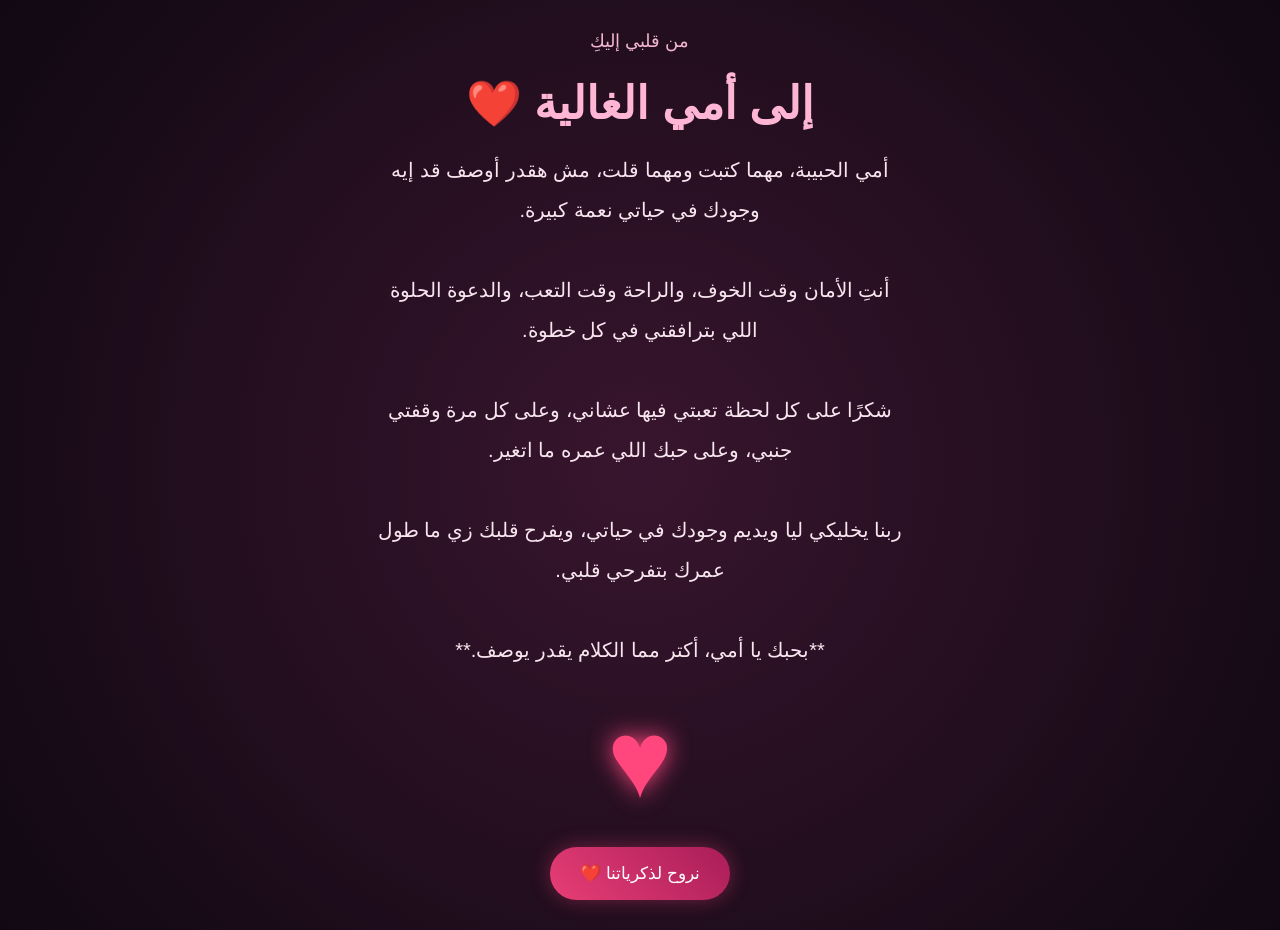
<file: Mom-love/message.html>
<!DOCTYPE html>
<html lang="ar" dir="rtl">
<head>
    <meta charset="UTF-8">
    <meta name="viewport" content="width=device-width, initial-scale=1.0">
    <title>رسالة إلى أمي ❤️</title>
    <link rel="stylesheet" href="style.css">
</head>
<body>

    <main class="home">
        <div class="small-text">من قلبي إليكِ</div>

        <h1>إلى أمي الغالية ❤️</h1>

        <p>
            أمي الحبيبة، مهما كتبت ومهما قلت،
            مش هقدر أوصف قد إيه وجودك في حياتي نعمة كبيرة.
            <br><br>
            أنتِ الأمان وقت الخوف، والراحة وقت التعب،
            والدعوة الحلوة اللي بترافقني في كل خطوة.
            <br><br>
            شكرًا على كل لحظة تعبتي فيها عشاني،
            وعلى كل مرة وقفتي جنبي،
            وعلى حبك اللي عمره ما اتغير.
            <br><br>
            ربنا يخليكي ليا ويديم وجودك في حياتي،
            ويفرح قلبك زي ما طول عمرك بتفرحي قلبي.
            <br><br>
            **بحبك يا أمي، أكتر مما الكلام يقدر يوصف.**
        </p>

        <div class="heart">♥</div>

        <button onclick="location.href='memories.html'">
            نروح لذكرياتنا ❤️
        </button>

    </main>

</body>
</html>
</file>
<file: Mom-love/style.css>
* {
    margin: 0;
    padding: 0;
    box-sizing: border-box;
}

body {
    min-height: 100vh;
    background: radial-gradient(circle, #38152e, #100812);
    color: white;
    font-family: Tahoma, sans-serif;
    display: flex;
    justify-content: center;
    align-items: center;
    text-align: center;
    overflow-x: hidden;
}

.home {
    padding: 30px;
    max-width: 600px;
    animation: appear 1.5s ease;
}

.small-text {
    color: #f3b6d0;
    font-size: 18px;
    margin-bottom: 25px;
}

h1 {
    font-size: 45px;
    color: #ffb6d5;
    margin-bottom: 20px;
}

p {
    font-size: 20px;
    line-height: 2;
    color: #f8e6ef;
}

.heart {
    font-size: 110px;
    color: #ff477e;
    margin: 25px;
    text-shadow: 0 0 25px #ff477e;
    animation: beat 1.3s infinite;
}

button {
    background: linear-gradient(45deg, #e83e75, #a91d59);
    color: white;
    border: none;
    padding: 16px 30px;
    border-radius: 35px;
    font-size: 17px;
    cursor: pointer;
    box-shadow: 0 0 20px #e83e7566;
}

button:hover {
    transform: scale(1.05);
}

.footer {
    margin-top: 45px;
    color: #c9a4b6;
    font-size: 14px;
}

@keyframes beat {
    50% { transform: scale(1.18); }
}

@keyframes appear {
    from { opacity: 0; transform: translateY(25px); }
    to { opacity: 1; transform: translateY(0); }
}

.gallery {
    display: grid;
    grid-template-columns: repeat(auto-fit, minmax(180px, 1fr));
    gap: 20px;
    margin: 35px 0;
}

.photo {
    background: #ffffff12;
    padding: 12px;
    border: 1px solid #ffb6d555;
    border-radius: 18px;
    transition: 0.4s;
}

.photo:hover {
    transform: translateY(-8px);
    box-shadow: 0 0 25px #ff477e55;
}

.photo img {
    width: 100%;
    height: 190px;
    object-fit: cover;
    border-radius: 12px;
}

.photo span {
    display: block;
    margin-top: 12px;
    color: #ffb6d5;
}

.heart-page {
    background: radial-gradient(circle, #250b1c, #030303 75%);
    overflow: hidden;
}

.heart-container {
    width: 100%;
    padding: 20px;
    text-align: center;
}

.heart-container h1 {
    color: #ffb4d0;
    font-size: 32px;
}

.heart-scene {
    width: 280px;
    height: 280px;
    margin: 35px auto;
    display: flex;
    justify-content: center;
    align-items: center;
    perspective: 1000px;
    touch-action: none;
}

.heart-3d {
    width: 220px;
    height: 220px;
    position: relative;
    display: flex;
    align-items: center;
    justify-content: center;
    transform-style: preserve-3d;
    cursor: grab;
    user-select: none;
    will-change: transform;
}

.heart-3d > span {
    position: absolute;
    font-size: 210px;
    line-height: 1;
    color: #ed164f;
    text-shadow:
        1px 2px 2px #ffb2c9,
        3px 5px 3px #8d092e,
        6px 10px 5px #510019,
        0 0 20px #ff174f,
        0 0 50px #e90048;
    transform: translateZ(15px);
}

.heart-message {
    position: relative;
    z-index: 2;
    color: white;
    font-size: 23px;
    font-weight: bold;
    line-height: 1.6;
    text-shadow: 0 0 12px #ff8eae;
    transform: translateZ(35px);
    pointer-events: none;
}

.touch-text {
    color: #ffc1d6;
    margin: 25px 0;
    font-size: 15px;
}

.surprise-page {
    background: radial-gradient(circle, #42132f, #100812);
    min-height: 100vh;
}

.surprise-container {
    width: 100%;
    max-width: 650px;
    padding: 25px;
    text-align: center;
}

.gift {
    font-size: 110px;
    margin: 35px;
    cursor: pointer;
    animation: beat 1.5s infinite;
}

.final-message {
    display: none;
    margin-top: 30px;
    animation: appear 1.5s ease;
}

.final-message h2 {
    color: #ffb6d5;
    font-size: 32px;
    margin-bottom: 25px;
}

.final-message p {
    line-height: 2.2;
    font-size: 19px;
}

.final-heart {
    font-size: 75px;
    margin: 20px;
    animation: beat 1.3s infinite;
}
</file>
